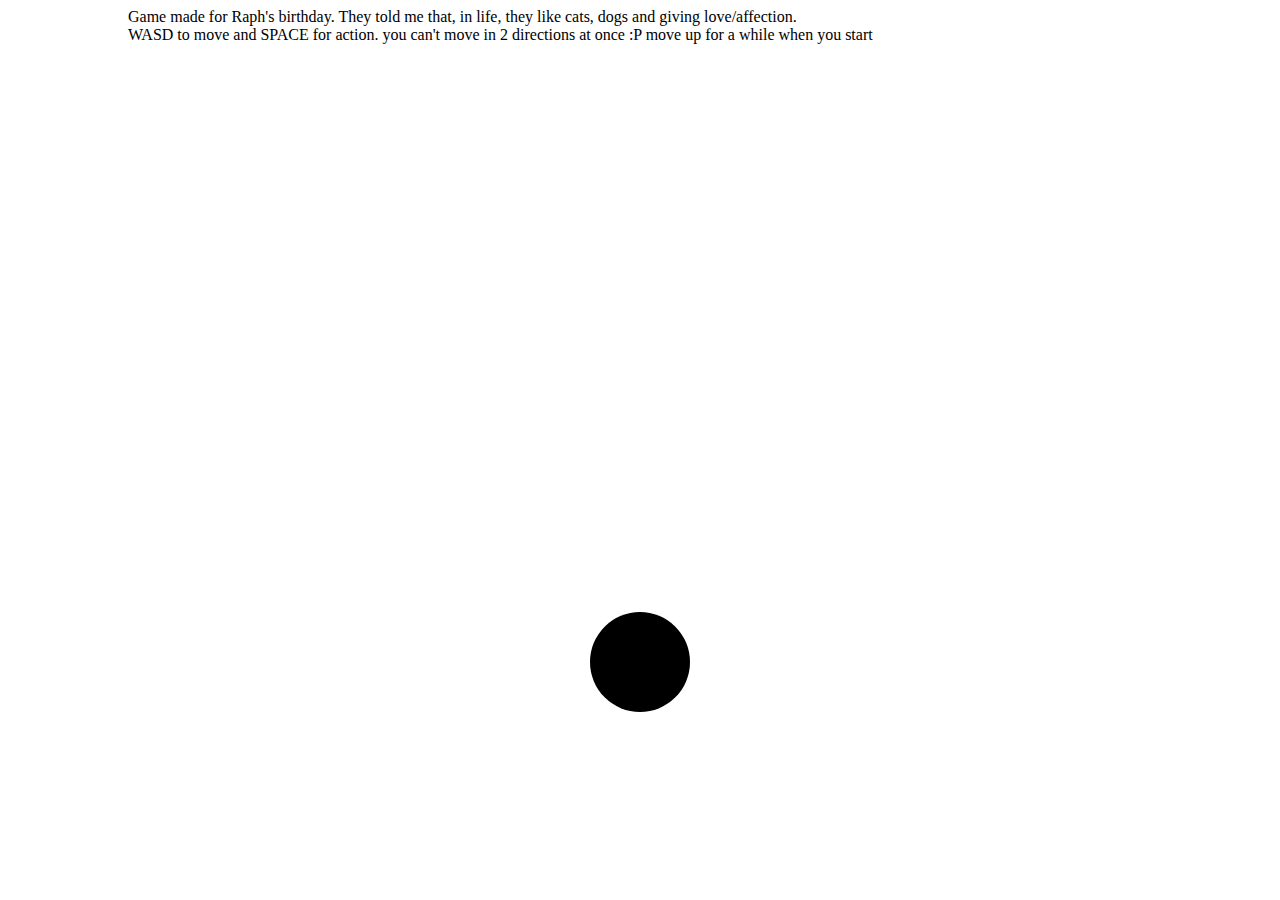
<file: src/main/resources/static/games/rxbg.html>
<!DOCTYPE html>
<html lang="en">
<head>
    <meta charset="UTF-8">
    <title>RXBG</title>
    <style type="text/css">
        main {
            width: 100%;
        }

        p {
            width: 1024px;
            margin: 0 auto;
        }

        canvas {
            display: block;
            width: 1024px;
            margin: 0 auto;
        }
    </style>
</head>
<body>
    <main>
        <p>Game made for Raph's birthday. They told me that, in life, they like cats, dogs and giving love/affection.</p>
        <p>WASD to move and SPACE for action. you can't move in 2 directions at once :P move up for a while when you start</p>
        <canvas id="canvas" width="1024" height="768"></canvas>
    </main>
    <script type="application/javascript">
        (function () {
            "use strict";

            var canvas;
            var worldObjects;
            var maskObjects;
            var objectImageWidth;
            var objectImageHeight;
            var objectMargin;
            var imagesByUrl;

            function init() {
                worldObjects = [];
                maskObjects = [];
                canvas = document.getElementById("canvas");
                objectImageWidth = 300;
                objectImageHeight = 300;
                objectMargin = 100;
                imagesByUrl = {};

                let context = canvas.getContext("2d");
                let playerPositionX = canvas.width / 2;
                let playerViewWorldOffset = {x: 0, y: canvas.height};
                let playerInputSinceLastFrame = true;

                setInterval(() => {
                    if (!playerInputSinceLastFrame)
                        return;

                    drawBackground(context);

                    let isThereObjectsAtTopRight = false;
                    let isThereObjectsAtTopLeft = false;

                    worldObjects.forEach((worldObject) => {
                        let canvasPosition = fromWorldPositionToCanvasPosition(playerViewWorldOffset, worldObject.position);

                        if (worldObject.position.y <= playerViewWorldOffset.y + objectImageWidth + objectMargin &&
                            worldObject.position.y >= playerViewWorldOffset.y) {

                            if (worldObject.position.x > canvas.width / 2)
                                isThereObjectsAtTopRight = true;
                            else
                                isThereObjectsAtTopLeft = true;
                        }

                        drawImageUrl(context, worldObject.imageUrl, canvasPosition.x, canvasPosition.y);
                    });

                    maskObjects.forEach((maskObject) => {
                        let canvasPosition = fromWorldPositionToCanvasPosition(playerViewWorldOffset, maskObject.position);

                        drawHeart(context, canvasPosition.x, canvasPosition.y, objectImageWidth, objectImageHeight, "#f00");
                    });

                    if (!isThereObjectsAtTopRight)
                        createNewDog({x: canvas.width - objectImageWidth, y: playerViewWorldOffset.y + objectImageWidth + objectMargin});

                    if (!isThereObjectsAtTopLeft)
                        createNewCat({x: 0, y: playerViewWorldOffset.y + objectImageWidth + objectMargin});

                    drawPlayer(context, playerPositionX);

                    playerInputSinceLastFrame = false;
                }, 100);

                document.addEventListener("keydown", event => {
                    let keyboardEventString = String.fromCharCode(event.keyCode);

                    if (keyboardEventString === 'W') {
                        playerViewWorldOffset.y += 5;
                        playerInputSinceLastFrame = true;
                    } else if (keyboardEventString === 'S') {
                        playerViewWorldOffset.y -= 5;
                        playerInputSinceLastFrame = true;
                    } else if (keyboardEventString === 'A') {
                        playerPositionX -= 5;
                        playerInputSinceLastFrame = true;
                    } else if (keyboardEventString === 'D') {
                        playerPositionX += 5;
                        playerInputSinceLastFrame = true;
                    } else if (keyboardEventString === ' ') {
                        let smallestDistanceObject = undefined;
                        let smallestDistance = 1000000;
                        let playerPosition = {
                            x: playerPositionX,
                            y: playerViewWorldOffset.y - canvas.height + 100
                        };

                        worldObjects.forEach((worldObject) => {
                            let middlePosition = {
                                x: worldObject.position.x + (objectImageWidth / 2),
                                y: worldObject.position.y - (objectImageHeight / 2)
                            };

                            let distance = getDistance(playerPosition, middlePosition);

                            if (distance < smallestDistance) {
                                smallestDistanceObject = worldObject;
                                smallestDistance = distance;
                            }
                        });

                        if (smallestDistanceObject) {
                            let middlePosition = {
                                x: smallestDistanceObject.position.x + (objectImageWidth / 2),
                                y: smallestDistanceObject.position.y
                            };

                            let hearthObject = createWorldObject({type: "hearth", position: middlePosition});
                            maskObjects.push(hearthObject);
                        }

                        playerInputSinceLastFrame = true;
                    }
                });
            }

            function drawHeart(ctx, x, y, width, height, color) {
                ctx.save();
                ctx.beginPath();
                var topCurveHeight = height * 0.3;
                ctx.moveTo(x, y + topCurveHeight);
                // top left curve
                ctx.bezierCurveTo(
                    x, y,
                    x - width / 2, y,
                    x - width / 2, y + topCurveHeight
                );

                // bottom left curve
                ctx.bezierCurveTo(
                    x - width / 2, y + (height + topCurveHeight) / 2,
                    x, y + (height + topCurveHeight) / 2,
                    x, y + height
                );

                // bottom right curve
                ctx.bezierCurveTo(
                    x, y + (height + topCurveHeight) / 2,
                    x + width / 2, y + (height + topCurveHeight) / 2,
                    x + width / 2, y + topCurveHeight
                );

                // top right curve
                ctx.bezierCurveTo(
                    x + width / 2, y,
                    x, y,
                    x, y + topCurveHeight
                );

                ctx.closePath();
                ctx.fillStyle = color;
                ctx.globalAlpha = 0.5;
                ctx.fill();
                ctx.restore();
            }

            function fromWorldPositionToCanvasPosition(playerViewWorldOffset, worldObjectPosition) {
                return {
                    x: worldObjectPosition.x,
                    y: playerViewWorldOffset.y - worldObjectPosition.y
                };
            }

            function getDistance(position1, position2) {
                return Math.sqrt(Math.pow(position1.x - position2.x, 2) + Math.pow(position1.y - position2.y, 2));
            }

            function drawPlayer(context, playerPositionX) {
                let radius = 50;
                let position = {
                    x: playerPositionX,
                    y: canvas.height - radius - 100
                };

                drawFilledCircle(context, position, 50, "#000");
            }

            function drawFilledCircle(context, position, radius, color) {
                context.fillStyle = color;
                context.beginPath();
                context.arc(position.x, position.y, radius, 0, 2 * Math.PI);
                context.fill();
            }

            function createNewCat(position) {
                let worldObject = createWorldObject({position});
                worldObjects.push(worldObject);

                getNewCatImageUrl().then((imageUrl) => worldObject.imageUrl = imageUrl);
            }

            function createNewDog(position) {
                let worldObject = createWorldObject({position});
                worldObjects.push(worldObject);

                getNewDogImageUrl().then((imageUrl) => worldObject.imageUrl = imageUrl);
            }

            function createWorldObject(worldObject) {
                return  {
                    type: worldObject.type,
                    imageUrl: worldObject.imageUrl,
                    position: {
                        x: worldObject.position && worldObject.position.x ? worldObject.position.x : 0,
                        y: worldObject.position && worldObject.position.y ? worldObject.position.y : 0
                    }
                };
            }

            function getNewDogImageUrl() {
                return ajaxGet('https://dog.ceo/api/breeds/image/random').then((response) => {
                    return response.message;
                });
            }

            function getNewCatImageUrl() {
                return ajaxGet('https://api.thecatapi.com/v1/images/search?size=small&limit=1').then((response) => {
                    return response[0]["url"];
                });
            }

            function drawBackground(context) {
                context.fillStyle = "#fff";
                context.fillRect(0, 0, canvas.width, canvas.height);
            }

            function drawImageUrl(canvas2dContext, imageUrl, positionX, positionY) {
                if (!imageUrl)
                    return;

                let imageElement = imagesByUrl[imageUrl];

                if (imageElement) {
                    canvas2dContext.drawImage(imageElement, positionX, positionY, objectImageWidth, objectImageHeight);
                } else {
                    imageElement = new Image();
                    imageElement.onload = function() {
                        canvas2dContext.drawImage(imageElement, positionX, positionY, objectImageWidth, objectImageHeight);
                    };
                    imageElement.src = imageUrl;
                    imagesByUrl[imageUrl] = imageElement;
                }
            }

            function ajaxGet(url) {
                return new Promise((resolve, reject) => {
                    let xmlHttpRequest = new XMLHttpRequest();
                    xmlHttpRequest.onreadystatechange = function() {
                        if (xmlHttpRequest.readyState === 4 && xmlHttpRequest.status === 200) {
                            try {
                                var responseEntity = JSON.parse(xmlHttpRequest.responseText);
                            } catch (err) {
                                reject(err.message + " in " + xmlHttpRequest.responseText);
                                return;
                            }

                            resolve(responseEntity);
                        }
                    };

                    xmlHttpRequest.open("GET", url, true);
                    xmlHttpRequest.send();
                });
            }

            init();
        })();
    </script>
</body>
</html>
</file>
